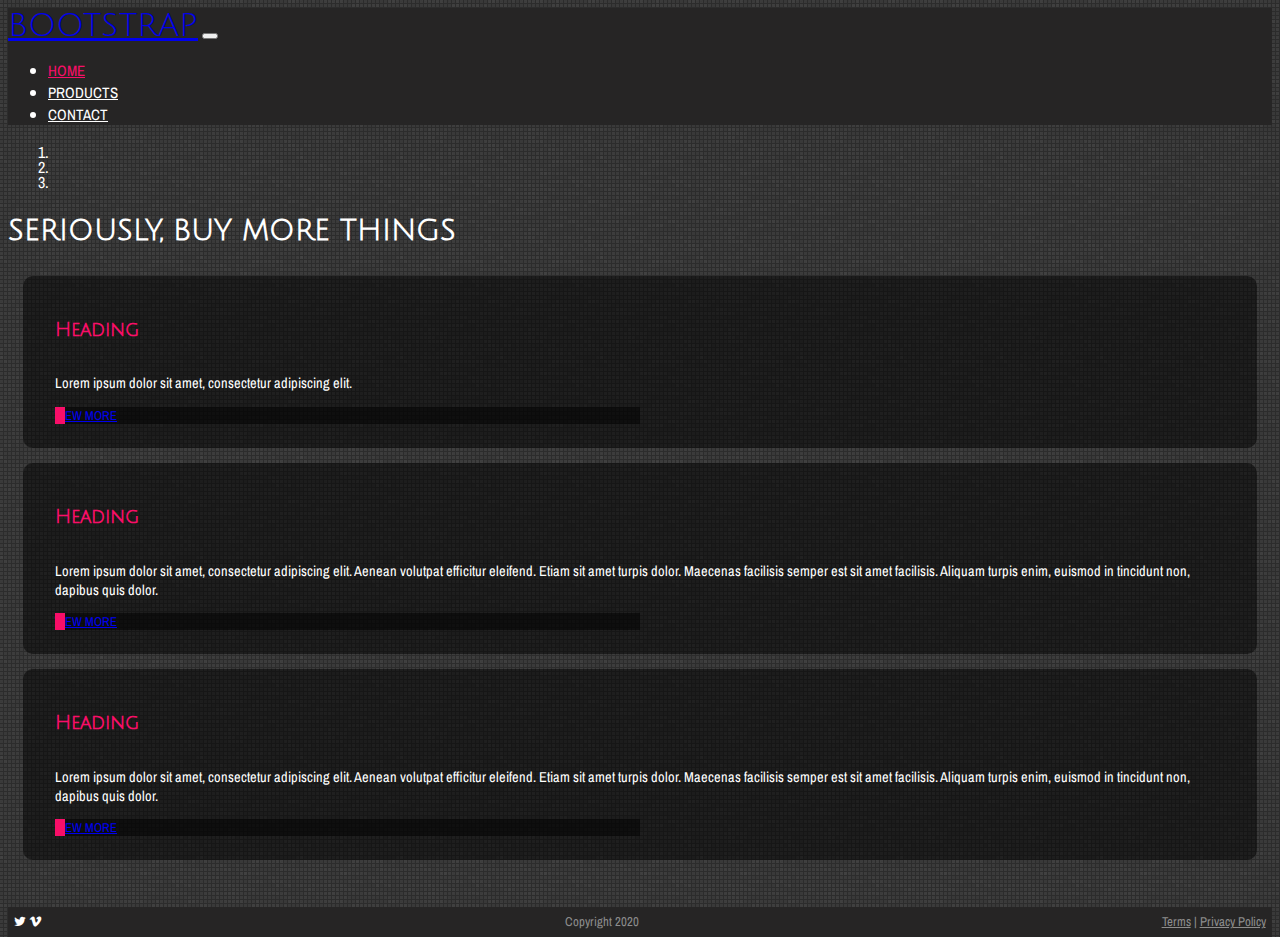
<file: index.html>
<!DOCTYPE html>
<html lang="en">
    <head>
        <meta charset="UTF-8" />
        <meta name="viewport" content="width=device-width, initial-scale=1.0" />
        <title>Bootstrap</title>
        <link
            rel="stylesheet"
            href="https://stackpath.bootstrapcdn.com/bootstrap/4.5.0/css/bootstrap.min.css"
            integrity="sha384-9aIt2nRpC12Uk9gS9baDl411NQApFmC26EwAOH8WgZl5MYYxFfc+NcPb1dKGj7Sk"
            crossorigin="anonymous"
        />
        <link href="https://stackpath.bootstrapcdn.com/font-awesome/4.7.0/css/font-awesome.min.css" rel="stylesheet" />
        <link href="https://fonts.googleapis.com/css2?family=Archivo+Narrow:wght@400;700&family=Julius+Sans+One&display=swap" rel="stylesheet" />
        <link href="css/style.css" rel="stylesheet" />
    </head>
    <body>
        <div class="wrapper">
            <nav class="navbar navbar-expand-lg navbar-dark bg-dark">
                <a class="navbar-brand" href="#">Bootstrap</a>
                <button
                    class="navbar-toggler"
                    type="button"
                    data-toggle="collapse"
                    data-target="#navbarSupportedContent"
                    aria-controls="navbarSupportedContent"
                    aria-expanded="false"
                    aria-label="Toggle navigation"
                >
                    <span class="navbar-toggler-icon"></span>
                </button>

                <div class="collapse navbar-collapse" id="navbarSupportedContent">
                    <ul class="navbar-nav ml-auto">
                        <li class="nav-item active">
                            <a class="nav-link" href="index.html">Home <span class="sr-only">(current)</span></a>
                        </li>
                        <li class="nav-item">
                            <a class="nav-link" href="products.html">Products</a>
                        </li>
                        <li class="nav-item">
                            <a class="nav-link" href="contact.html">Contact</a>
                        </li>
                    </ul>
                </div>
            </nav>

            <div id="carouselExampleIndicators" class="carousel slide" data-interval="false" data-ride="carousel">
                <ol class="carousel-indicators">
                    <li data-target="#carouselExampleIndicators" data-slide-to="0" class="active"></li>
                    <li data-target="#carouselExampleIndicators" data-slide-to="1"></li>
                    <li data-target="#carouselExampleIndicators" data-slide-to="2"></li>
                </ol>
                <div class="carousel-inner embed-responsive embed-responsive-21by9">
                    <div class="carousel-item active embed-responsive-item" style="background-image: url(images/slider-1.jpg);"></div>
                    <div class="carousel-item embed-responsive-item" style="background-image: url(images/slider-2.jpg);"></div>
                    <div class="carousel-item embed-responsive-item" style="background-image: url(images/slider-3.jpg);"></div>
                </div>
            </div>

            <div class="container">
                <h1 class="home">SERIOUSLY, BUY MORE THINGS</h1>
                <div class="row">
                    <div class="col-md home-block">
                        <h3>Heading</h3>
                        <p>
                            Lorem ipsum dolor sit amet, consectetur adipiscing elit.
                        </p>
                        <a href="products.html" class="btn btn-primary">View more</a>
                    </div>
                    <div class="col-md home-block">
                        <h3>Heading</h3>
                        <p>
                            Lorem ipsum dolor sit amet, consectetur adipiscing elit. Aenean volutpat efficitur eleifend. Etiam sit amet turpis dolor. Maecenas facilisis semper est sit amet facilisis.
                            Aliquam turpis enim, euismod in tincidunt non, dapibus quis dolor.
                        </p>
                        <a href="products.html" class="btn btn-primary">View more</a>
                    </div>
                    <div class="col-md home-block">
                        <h3>Heading</h3>
                        <p>
                            Lorem ipsum dolor sit amet, consectetur adipiscing elit. Aenean volutpat efficitur eleifend. Etiam sit amet turpis dolor. Maecenas facilisis semper est sit amet facilisis.
                            Aliquam turpis enim, euismod in tincidunt non, dapibus quis dolor.
                        </p>
                        <a href="products.html" class="btn btn-primary">View more</a>
                    </div>
                </div>
            </div>
        </div>
        <footer>
            <div><i class="fa fa-twitter"></i> <i class="fa fa-vimeo"></i></div>
            <div>Copyright 2020</div>
            <div><a href="terms.html">Terms</a> | <a href="policy.html">Privacy Policy</a></div>
        </footer>

        <script src="https://code.jquery.com/jquery-3.5.1.slim.min.js" integrity="sha384-DfXdz2htPH0lsSSs5nCTpuj/zy4C+OGpamoFVy38MVBnE+IbbVYUew+OrCXaRkfj" crossorigin="anonymous"></script>
        <script
            src="https://cdn.jsdelivr.net/npm/popper.js@1.16.0/dist/umd/popper.min.js"
            integrity="sha384-Q6E9RHvbIyZFJoft+2mJbHaEWldlvI9IOYy5n3zV9zzTtmI3UksdQRVvoxMfooAo"
            crossorigin="anonymous"
        ></script>
        <script
            src="https://stackpath.bootstrapcdn.com/bootstrap/4.5.0/js/bootstrap.min.js"
            integrity="sha384-OgVRvuATP1z7JjHLkuOU7Xw704+h835Lr+6QL9UvYjZE3Ipu6Tp75j7Bh/kR0JKI"
            crossorigin="anonymous"
        ></script>
    </body>
</html>
</file>
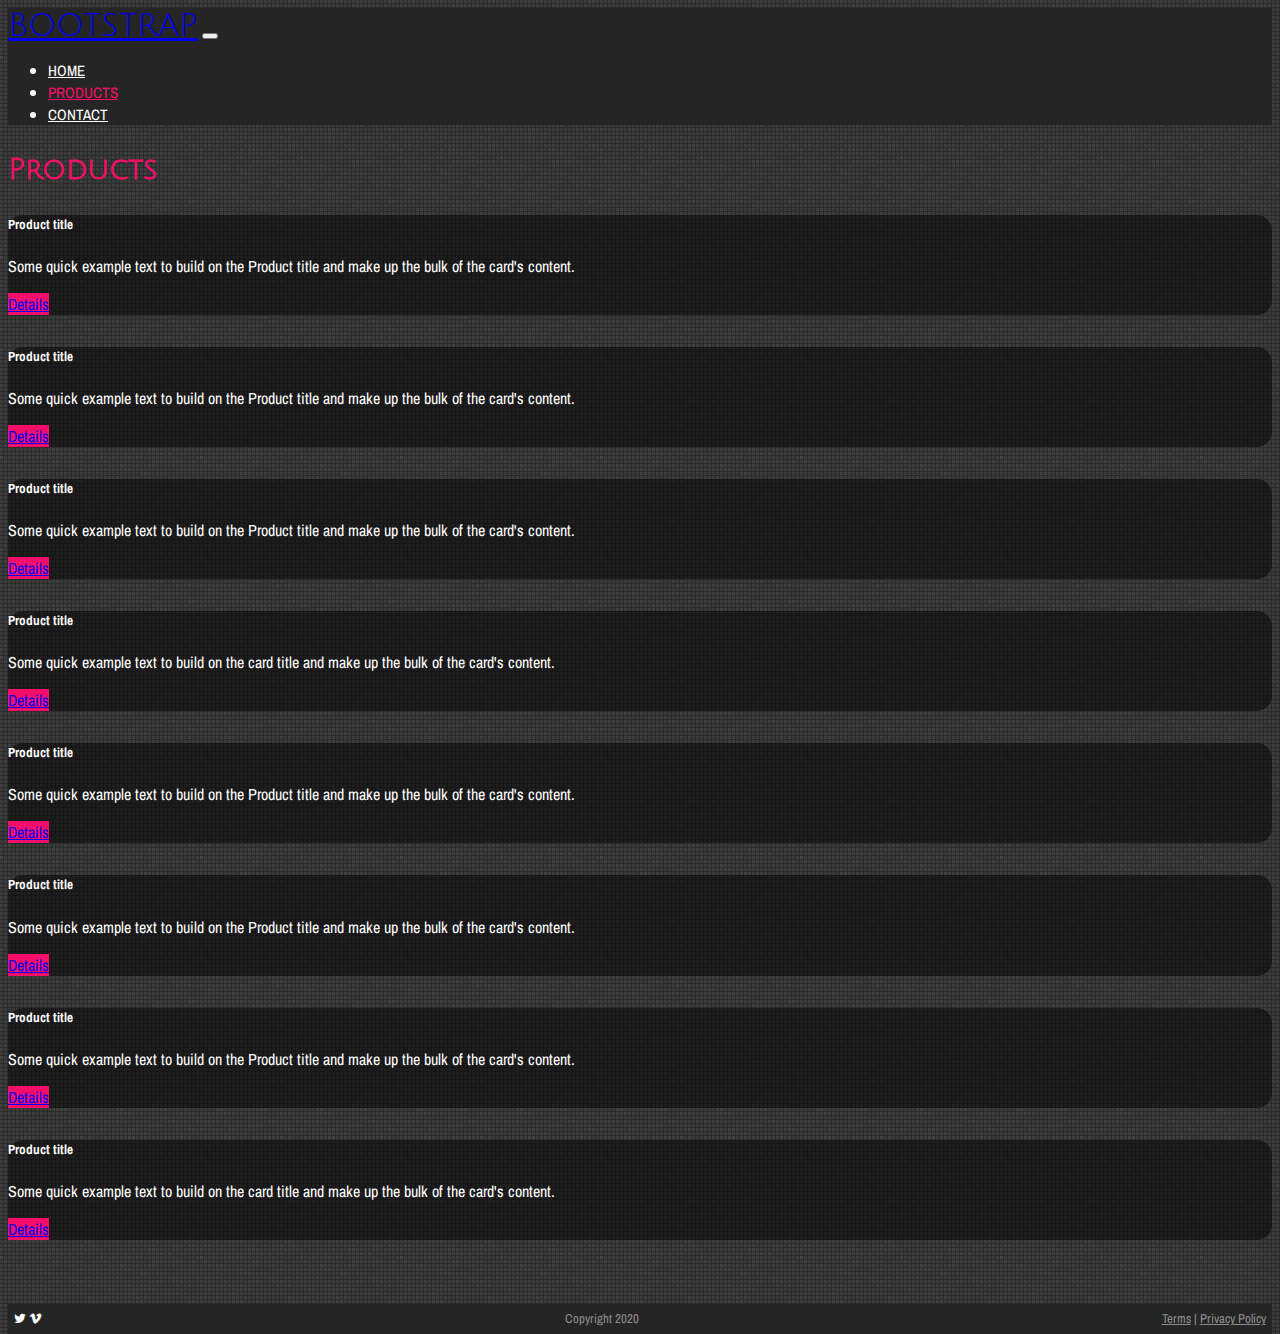
<file: products.html>
<!DOCTYPE html>
<html lang="en">
    <head>
        <meta charset="UTF-8" />
        <meta name="viewport" content="width=device-width, initial-scale=1.0" />
        <title>Products</title>
        <link
            rel="stylesheet"
            href="https://stackpath.bootstrapcdn.com/bootstrap/4.5.0/css/bootstrap.min.css"
            integrity="sha384-9aIt2nRpC12Uk9gS9baDl411NQApFmC26EwAOH8WgZl5MYYxFfc+NcPb1dKGj7Sk"
            crossorigin="anonymous"
        />
        <link href="https://stackpath.bootstrapcdn.com/font-awesome/4.7.0/css/font-awesome.min.css" rel="stylesheet" />
        <link href="https://fonts.googleapis.com/css2?family=Archivo+Narrow:wght@400;700&family=Julius+Sans+One&display=swap" rel="stylesheet" />
        <link href="css/style.css" rel="stylesheet" />
    </head>
    <body>
        <div class="wrapper">
            <nav class="navbar navbar-expand-lg navbar-dark bg-dark">
                <a class="navbar-brand" href="#">Bootstrap</a>
                <button
                    class="navbar-toggler"
                    type="button"
                    data-toggle="collapse"
                    data-target="#navbarSupportedContent"
                    aria-controls="navbarSupportedContent"
                    aria-expanded="false"
                    aria-label="Toggle navigation"
                >
                    <span class="navbar-toggler-icon"></span>
                </button>

                <div class="collapse navbar-collapse" id="navbarSupportedContent">
                    <ul class="navbar-nav ml-auto">
                        <li class="nav-item">
                            <a class="nav-link" href="index.html">Home</a>
                        </li>
                        <li class="nav-item active">
                            <a class="nav-link" href="products.html">Products <span class="sr-only">(current)</span></a>
                        </li>
                        <li class="nav-item">
                            <a class="nav-link" href="contact.html">Contact</a>
                        </li>
                    </ul>
                </div>
            </nav>

            <div class="container">
                <h1>Products</h1>
                <div class="row">
                    <div class="col-md-6 col-lg-3">
                        <div class="card product">
                            <div class="card-img-top embed-responsive embed-responsive-4by3" style="background-image: url(images/products/product-1.jpg);"></div>
                            <div class="card-body">
                                <h5 class="card-title">Product title</h5>
                                <p class="card-text">Some quick example text to build on the Product title and make up the bulk of the card's content.</p>
                                <a href="#" class="btn btn-primary">Details</a>
                            </div>
                        </div>
                    </div>
                    <div class="col-md-6 col-lg-3">
                        <div class="product">
                            <div class="card-img-top embed-responsive embed-responsive-4by3" style="background-image: url(images/products/product-2.jpg);"></div>
                            <div class="card-body">
                                <h5 class="card-title">Product title</h5>
                                <p class="card-text">Some quick example text to build on the Product title and make up the bulk of the card's content.</p>
                                <a href="#" class="btn btn-primary">Details</a>
                            </div>
                        </div>
                    </div>
                    <div class="col-md-6 col-lg-3">
                        <div class="product">
                            <div class="card-img-top embed-responsive embed-responsive-4by3" style="background-image: url(images/products/product-3.jpg);"></div>
                            <div class="card-body">
                                <h5 class="card-title">Product title</h5>
                                <p class="card-text">Some quick example text to build on the Product title and make up the bulk of the card's content.</p>
                                <a href="#" class="btn btn-primary">Details</a>
                            </div>
                        </div>
                    </div>
                    <div class="col-md-6 col-lg-3">
                        <div class="product">
                            <div class="card-img-top embed-responsive embed-responsive-4by3" style="background-image: url(images/products/product-3.jpg);"></div>
                            <div class="card-body">
                                <h5 class="card-title">Product title</h5>
                                <p class="card-text">Some quick example text to build on the card title and make up the bulk of the card's content.</p>
                                <a href="#" class="btn btn-primary">Details</a>
                            </div>
                        </div>
                    </div>
                    <div class="col-md-6 col-lg-3">
                        <div class="product">
                            <div class="card-img-top embed-responsive embed-responsive-4by3" style="background-image: url(images/products/product-1.jpg);"></div>
                            <div class="card-body">
                                <h5 class="card-title">Product title</h5>
                                <p class="card-text">Some quick example text to build on the Product title and make up the bulk of the card's content.</p>
                                <a href="#" class="btn btn-primary">Details</a>
                            </div>
                        </div>
                    </div>
                    <div class="col-md-6 col-lg-3">
                        <div class="product">
                            <div class="card-img-top embed-responsive embed-responsive-4by3" style="background-image: url(images/products/product-2.jpg);"></div>
                            <div class="card-body">
                                <h5 class="card-title">Product title</h5>
                                <p class="card-text">Some quick example text to build on the Product title and make up the bulk of the card's content.</p>
                                <a href="#" class="btn btn-primary">Details</a>
                            </div>
                        </div>
                    </div>
                    <div class="col-md-6 col-lg-3">
                        <div class="product">
                            <div class="card-img-top embed-responsive embed-responsive-4by3" style="background-image: url(images/products/product-3.jpg);"></div>
                            <div class="card-body">
                                <h5 class="card-title">Product title</h5>
                                <p class="card-text">Some quick example text to build on the Product title and make up the bulk of the card's content.</p>
                                <a href="#" class="btn btn-primary">Details</a>
                            </div>
                        </div>
                    </div>
                    <div class="col-md-6 col-lg-3">
                        <div class="product">
                            <div class="card-img-top embed-responsive embed-responsive-4by3" style="background-image: url(images/products/product-3.jpg);"></div>
                            <div class="card-body">
                                <h5 class="card-title">Product title</h5>
                                <p class="card-text">Some quick example text to build on the card title and make up the bulk of the card's content.</p>
                                <a href="#" class="btn btn-primary">Details</a>
                            </div>
                        </div>
                    </div>
                </div>
            </div>
        </div>
        <footer>
            <div><i class="fa fa-twitter"></i> <i class="fa fa-vimeo"></i></div>
            <div>Copyright 2020</div>
            <div><a href="terms.html">Terms</a> | <a href="policy.html">Privacy Policy</a></div>
        </footer>

        <script src="https://code.jquery.com/jquery-3.5.1.slim.min.js" integrity="sha384-DfXdz2htPH0lsSSs5nCTpuj/zy4C+OGpamoFVy38MVBnE+IbbVYUew+OrCXaRkfj" crossorigin="anonymous"></script>
        <script
            src="https://cdn.jsdelivr.net/npm/popper.js@1.16.0/dist/umd/popper.min.js"
            integrity="sha384-Q6E9RHvbIyZFJoft+2mJbHaEWldlvI9IOYy5n3zV9zzTtmI3UksdQRVvoxMfooAo"
            crossorigin="anonymous"
        ></script>
        <script
            src="https://stackpath.bootstrapcdn.com/bootstrap/4.5.0/js/bootstrap.min.js"
            integrity="sha384-OgVRvuATP1z7JjHLkuOU7Xw704+h835Lr+6QL9UvYjZE3Ipu6Tp75j7Bh/kR0JKI"
            crossorigin="anonymous"
        ></script>
    </body>
</html>
</file>
<file: css/style.css>
@import "_variables.css";
@import "_typography.css";
@import "_layout.css";
@import "_nav.css";
@import "_home.css";
@import "_products.css";
@import "_contact.css";
</file>
